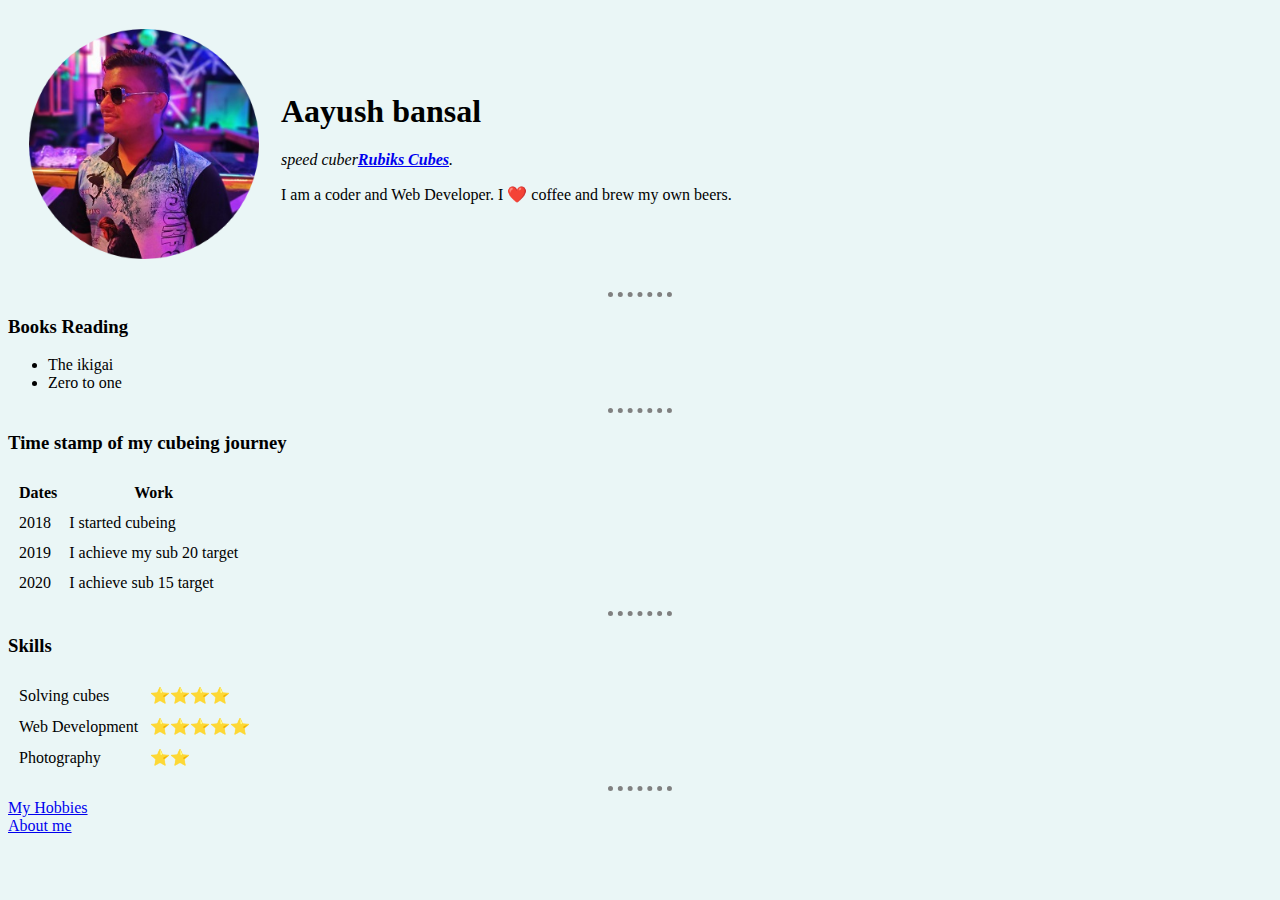
<file: index.html>
<!DOCTYPE html>
<html>
  <head>
    <meta charset="utf-8">
    <title>Aayush Personal Site</title>
    <link rel="stylesheet" href="css/styles.css">
  </head>


    <table cellspacing="20">
      <tr>
        <td><img src="image.png" alt="Aayush profile picture"></td>
        <td><h1>Aayush bansal</h1>
        <p><em>speed cuber<strong><a href="https://www.flipkart.com/q/rubix-cube">Rubiks Cubes</a></strong>.</em></p>
        <p>I am a coder and Web Developer. I ❤️ coffee and brew my own beers.</p></td>
      </tr>
    </table>
    <hr>
    <h3>Books Reading</h3>
    <ul>
      <li>The ikigai</li>
      <li>Zero to one</li>
    </ul>
    <hr>
    <h3>Time stamp of my cubeing journey</h3>
    <table cellspacing="10">
      <thead>
        <tr>
          <th>Dates</th>
          <th>Work</th>
        </tr>
      </thead>
      <tbody>
        <tr>
          <td>2018</td>
          <td>I started cubeing</td>
        </tr>
        <tr>
          <td>2019</td>
          <td>I achieve my sub 20 target</td>
        </tr>
        <tr>
          <td>2020</td>
          <td>I achieve sub 15 target</td>
        </tr>
      </tbody>
    </table>
    <hr>
    <h3>Skills</h3>
    <table cellspacing="10">
      <tr>
        <td>Solving cubes</td>
        <td>⭐️⭐️⭐️⭐️</td>
      </tr>
      <tr>
        <td>Web Development</td>
        <td>⭐️⭐️⭐️⭐️⭐️</td>
      </tr>
      <tr>
        <td>Photography</td>
        <td>⭐️⭐️</td>
      </tr>
    </table>
    <hr>
    <a href="Hobbiess.html">My Hobbies</a>
    <br />
    <a href="Aboutme.html">About me</a>
  </body>
</html>
</file>
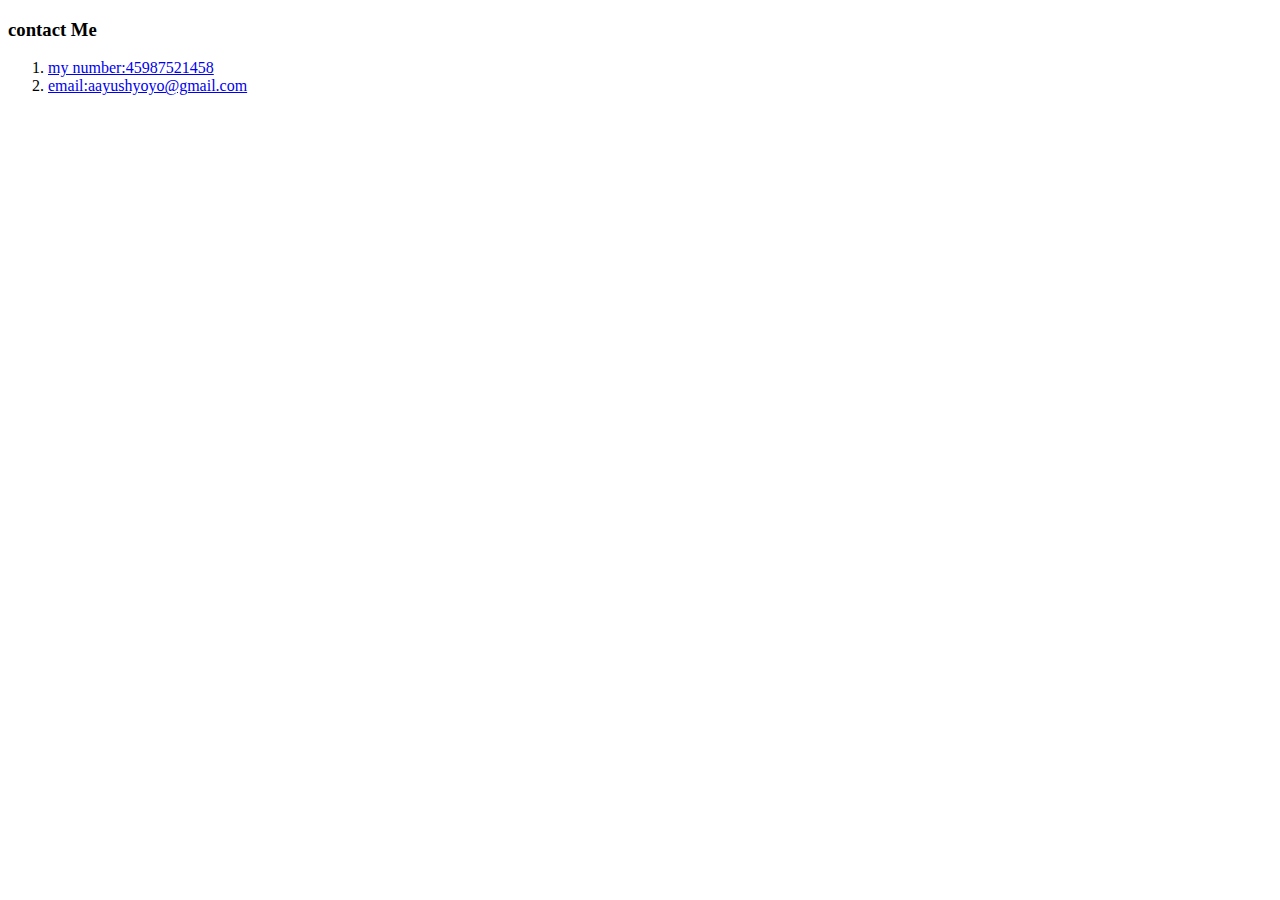
<file: Aboutme.html>
<!DOCTYPE html>
<html lang="en" dir="ltr">
  <head>
    <meta charset="utf-8">
    <title>Contact me</title>
  </head>
  <body>
    <h3>contact Me</h3>
    <ol>
      <li><a href="https://en.wikipedia.org/wiki/Badminton">my number:45987521458</a></li>
      <li><a href="https://mail.google.com/mail/u/0/#inbox">email:aayushyoyo@gmail.com</a></li>
    </ol>
  </body>
</html>
</file>
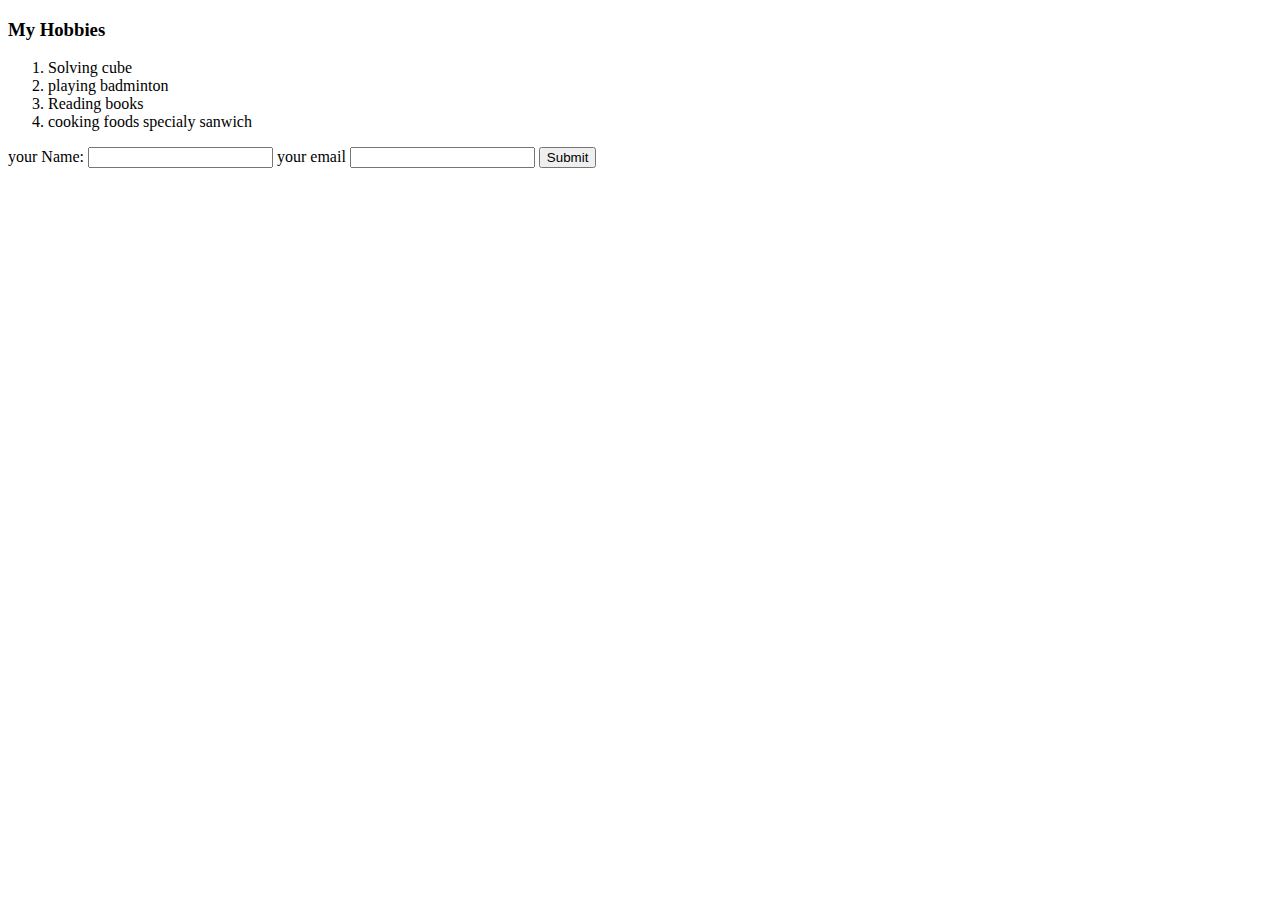
<file: Hobbiess.html>
<!DOCTYPE html>
<html lang="en" dir="ltr">
  <head>
    <meta charset="utf-8">
    <title>My hobbies</title>
  </head>
  <body>
  <h3>My Hobbies</h3>
  <ol>
    <li>Solving cube</li>
    <li>playing badminton</li>
    <li>Reading books</li>
    <li>cooking foods specialy sanwich</li>
      </ol>
      <form class="" action="index.html" method="post">
        <lable> your Name:</lable>
        <input type="text" name="" value="">
        <label>your email</label>
        <input type="email" name="" value="">
        <input type="submit" name="">
      </form>

      </form>

</body>
</html>
</file>
<file: css/styles.css>
body{
    background-color: #EAF6F6;
  }
  hr{
    border-style: none;
    border-top-style: dotted;
    border-color:grey;
    border-width:5px;
    width: 5%;
  }
  h1,h3{
    color: black;
  }
  img{
    height:230px;
    width:230px
  }
</file>
